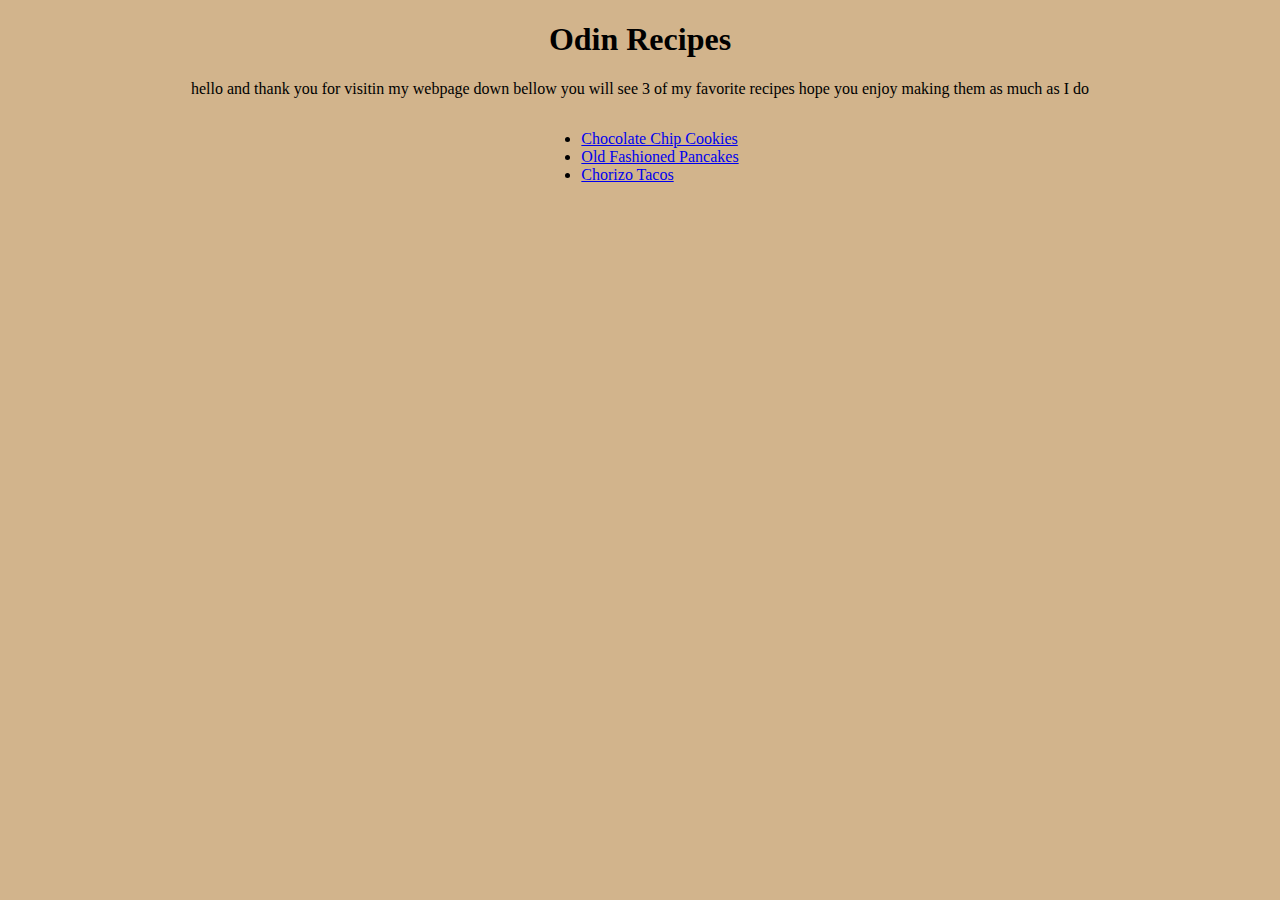
<file: index.html>
<!DOCTYPE html>
<html lang="en">
<head>
    <meta charset="UTF-8">
    <meta http-equiv="X-UA-Compatible" content="IE=edge">
    <meta name="viewport" content="width=device-width, initial-scale=1.0">
    <title>Odin Recipes!</title>
    <link rel="stylesheet" href="styles.css">
</head>
<body>
    <h1>Odin Recipes</h1>
    <p>hello and thank you for visitin my webpage down bellow you will see 3 of my favorite recipes hope you enjoy making them as much as I do</p>
    <div class="list">
    <ul>
        <li><a href="./recipes/chocolate_chip.html">Chocolate Chip Cookies</a></li>
        <li><a href="./recipes/pancakes.html">Old Fashioned Pancakes</a></li>
        <li><a href="./recipes/tacos.html">Chorizo Tacos</a></li>
    </ul>
    </div>
</body>
</html>
</file>
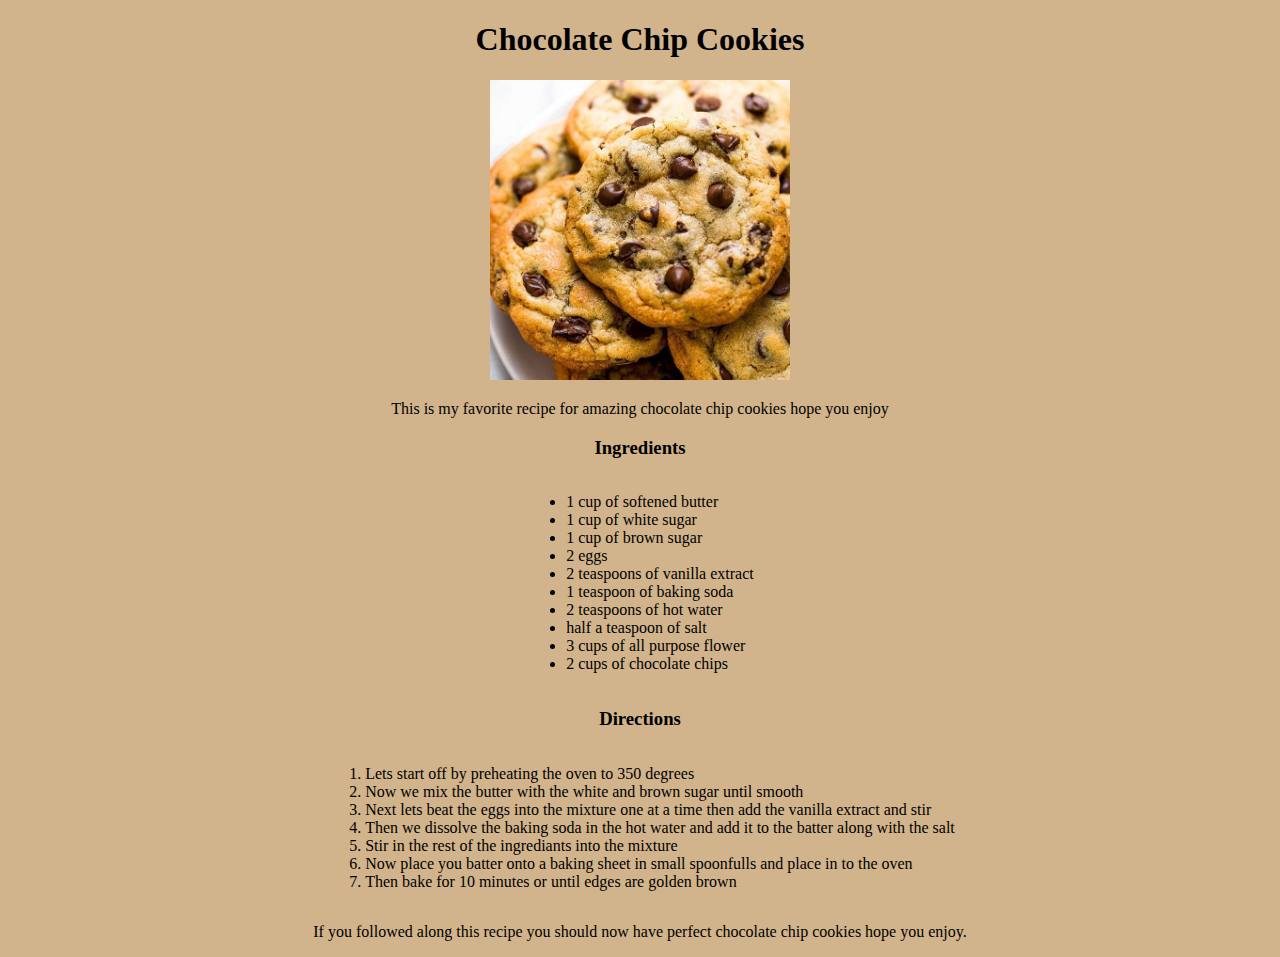
<file: recipes/chocolate_chip.html>
<!DOCTYPE html>
<html lang="en">
<head>
    <meta charset="UTF-8">
    <meta http-equiv="X-UA-Compatible" content="IE=edge">
    <meta name="viewport" content="width=device-width, initial-scale=1.0">
    <title>Odin Recipes, Chocolate chips</title>
    <link rel="stylesheet" href="../styles.css">
</head>
<body>
    <h1>Chocolate Chip Cookies</h1>
    <div class="image">
    <img src="../photos/BAKERY-STYLE-CHOCOLATE-CHIP-COOKIES-9-637x637-1.jpg" width="300" height="300" alt="Image of Chocolate chip cookies">
    </div>
    <p>This is my favorite recipe for amazing chocolate chip cookies hope you enjoy</p>
    <h3>Ingredients</h3>
    <ul class="list">
        <li>1 cup of softened butter</li>
        <li>1 cup of white sugar</li>
        <li>1 cup of brown sugar</li>
        <li>2 eggs</li>
        <li>2 teaspoons of vanilla extract</li>
        <li>1 teaspoon of baking soda</li>
        <li>2 teaspoons of hot water</li>
        <li>half a teaspoon of salt</li>
        <li>3 cups of all purpose flower</li>
        <li>2 cups of chocolate chips</li>
    </ul>
    <h3>Directions</h3>
    <ol class="list">
        <li>Lets start off by preheating the oven to 350 degrees</li>
        <li>Now we mix the butter with the white and brown sugar until smooth</li>
        <li>Next lets beat the eggs into the mixture one at a time then add the vanilla extract and stir</li>
        <li>Then we dissolve the baking soda in the hot water and add it to the batter along with the salt</li>
        <li>Stir in the rest of the ingrediants into the mixture</li>
        <li>Now place you batter onto a baking sheet in small spoonfulls and place in to the oven </li>
        <li>Then bake for 10 minutes or until edges are golden brown</li>
    </ol>
    <p>If you followed along this recipe you should now have perfect chocolate chip cookies hope you enjoy.</p>
</body>
</html>
</file>
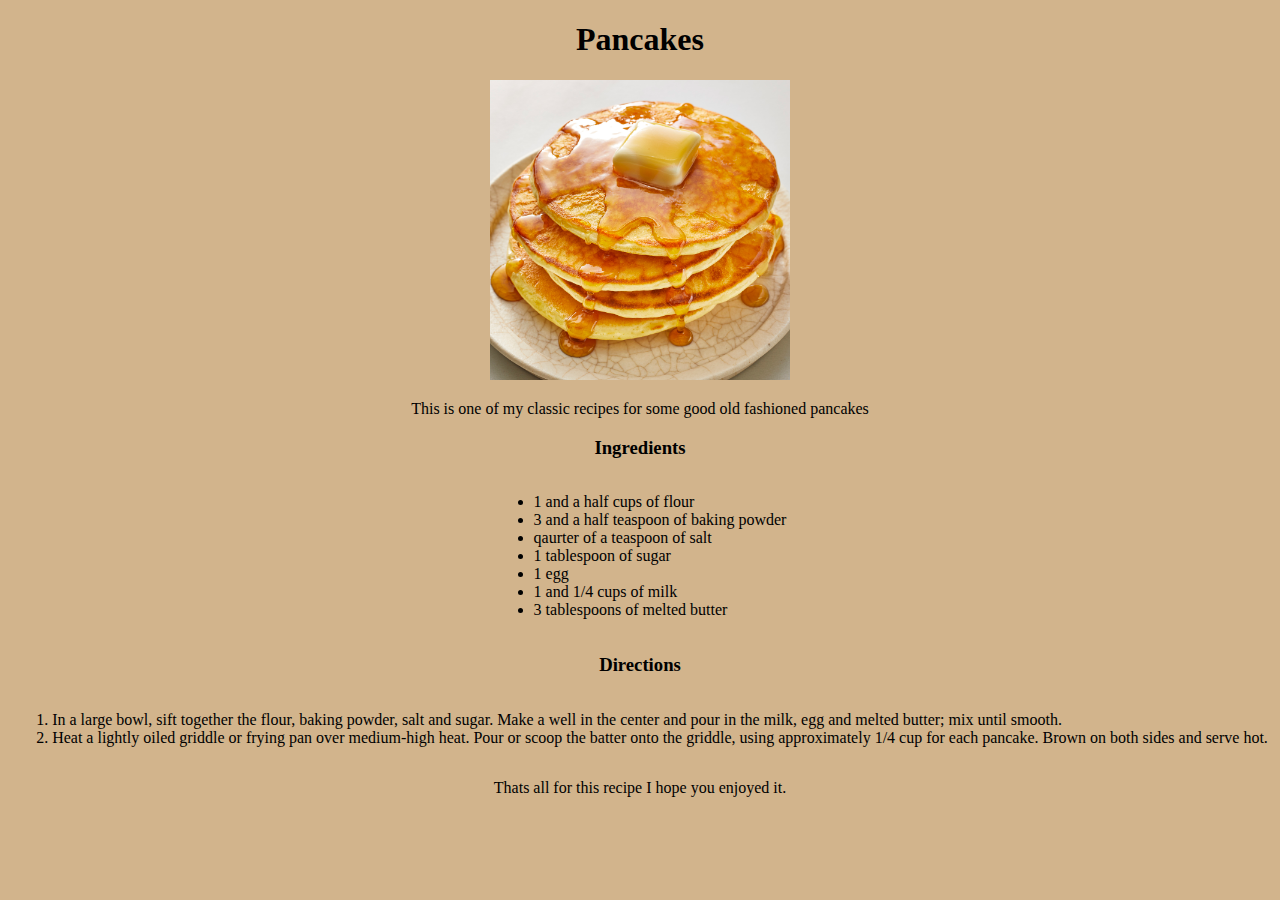
<file: recipes/pancakes.html>
<!DOCTYPE html>
<html lang="en">
<head>
    <meta charset="UTF-8">
    <meta http-equiv="X-UA-Compatible" content="IE=edge">
    <meta name="viewport" content="width=device-width, initial-scale=1.0">
    <title>Odin recipes Pancakes</title>
    <link rel="stylesheet" href="../styles.css">
</head>
<body>
    <h1>Pancakes</h1>
    <div class="image">
    <img src="../photos/pancakes.jpeg" width="300" height="300" alt="An image of pancakes">
    </div>
    <p> This is one of my classic recipes for some good old fashioned pancakes</p>
    <h3>Ingredients</h3>
    <ul class="list">
        <li>1 and a half cups of flour</li>
        <li>3 and a half teaspoon of baking powder</li>
        <li>qaurter of a teaspoon of salt</li>
        <li>1 tablespoon of sugar</li>
        <li>1 egg</li>
        <li>1 and 1/4 cups of milk</li>
        <li>3 tablespoons of melted butter</li>
    </ul>
    <h3>Directions</h3>
    <ol class="list">
        <li>In a large bowl, sift together the flour, baking powder, salt and sugar. Make a well in the center and pour in the milk, egg and melted butter; mix until smooth.</li>
        <li>Heat a lightly oiled griddle or frying pan over medium-high heat. Pour or scoop the batter onto the griddle, using approximately 1/4 cup for each pancake. Brown on both sides and serve hot.</li>
    </ol>
    <p>Thats all for this recipe I hope you enjoyed it.</p>

    
</body>
</html>
</file>
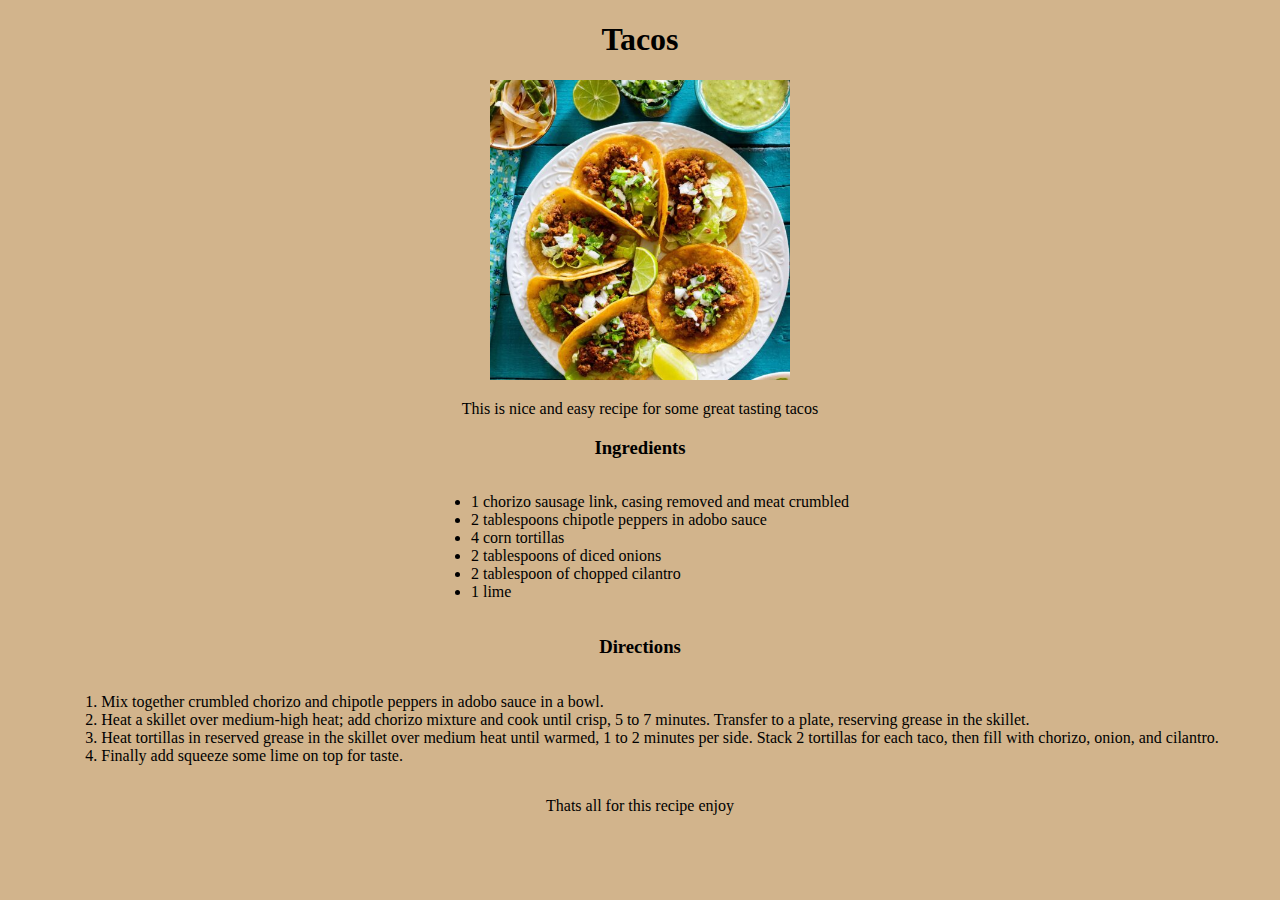
<file: recipes/tacos.html>
<!DOCTYPE html>
<html lang="en">
<head>
    <meta charset="UTF-8">
    <meta http-equiv="X-UA-Compatible" content="IE=edge">
    <meta name="viewport" content="width=device-width, initial-scale=1.0">
    <title>Odin recipes tacos</title>
    <link rel="stylesheet" href="../styles.css">
</head>
<body>
    <h1>Tacos</h1>
    <div class="image">
    <img src="../photos/chorizo_tacos_recipe-500x500.jpg" width="300" height="300" alt="A image of tacos">
    </div>
    <p>This is nice and easy recipe for some great tasting tacos</p>
    <h3>Ingredients</h3>
    <ul class="list">
        <li>1 chorizo sausage link, casing removed and meat crumbled</li>
        <li>2 tablespoons chipotle peppers in adobo sauce</li>
        <li>4 corn tortillas</li>
        <li>2 tablespoons of diced onions</li>
        <li>2 tablespoon of chopped cilantro</li>
        <li>1 lime</li>
    </ul>
    <h3>Directions</h3>
    <ol class="list">
        <li>Mix together crumbled chorizo and chipotle peppers in adobo sauce in a bowl.</li>
        <li>Heat a skillet over medium-high heat; add chorizo mixture and cook until crisp, 5 to 7 minutes. Transfer to a plate, reserving grease in the skillet.</li>
        <li>Heat tortillas in reserved grease in the skillet over medium heat until warmed, 1 to 2 minutes per side. Stack 2 tortillas for each taco, then fill with chorizo, onion, and cilantro.</li>
        <li>Finally add squeeze some lime on top for taste.</li>
    </ol>
    <p>Thats all for this recipe enjoy</p>
</body>
</html>
</file>
<file: styles.css>
body{
    background-color: tan;
    text-align: center;
}
.list{
    display: inline-block;
    text-align: left;
}
.image{
    display: block;
    margin-left: auto;
    margin-right: auto;
}
</file>
